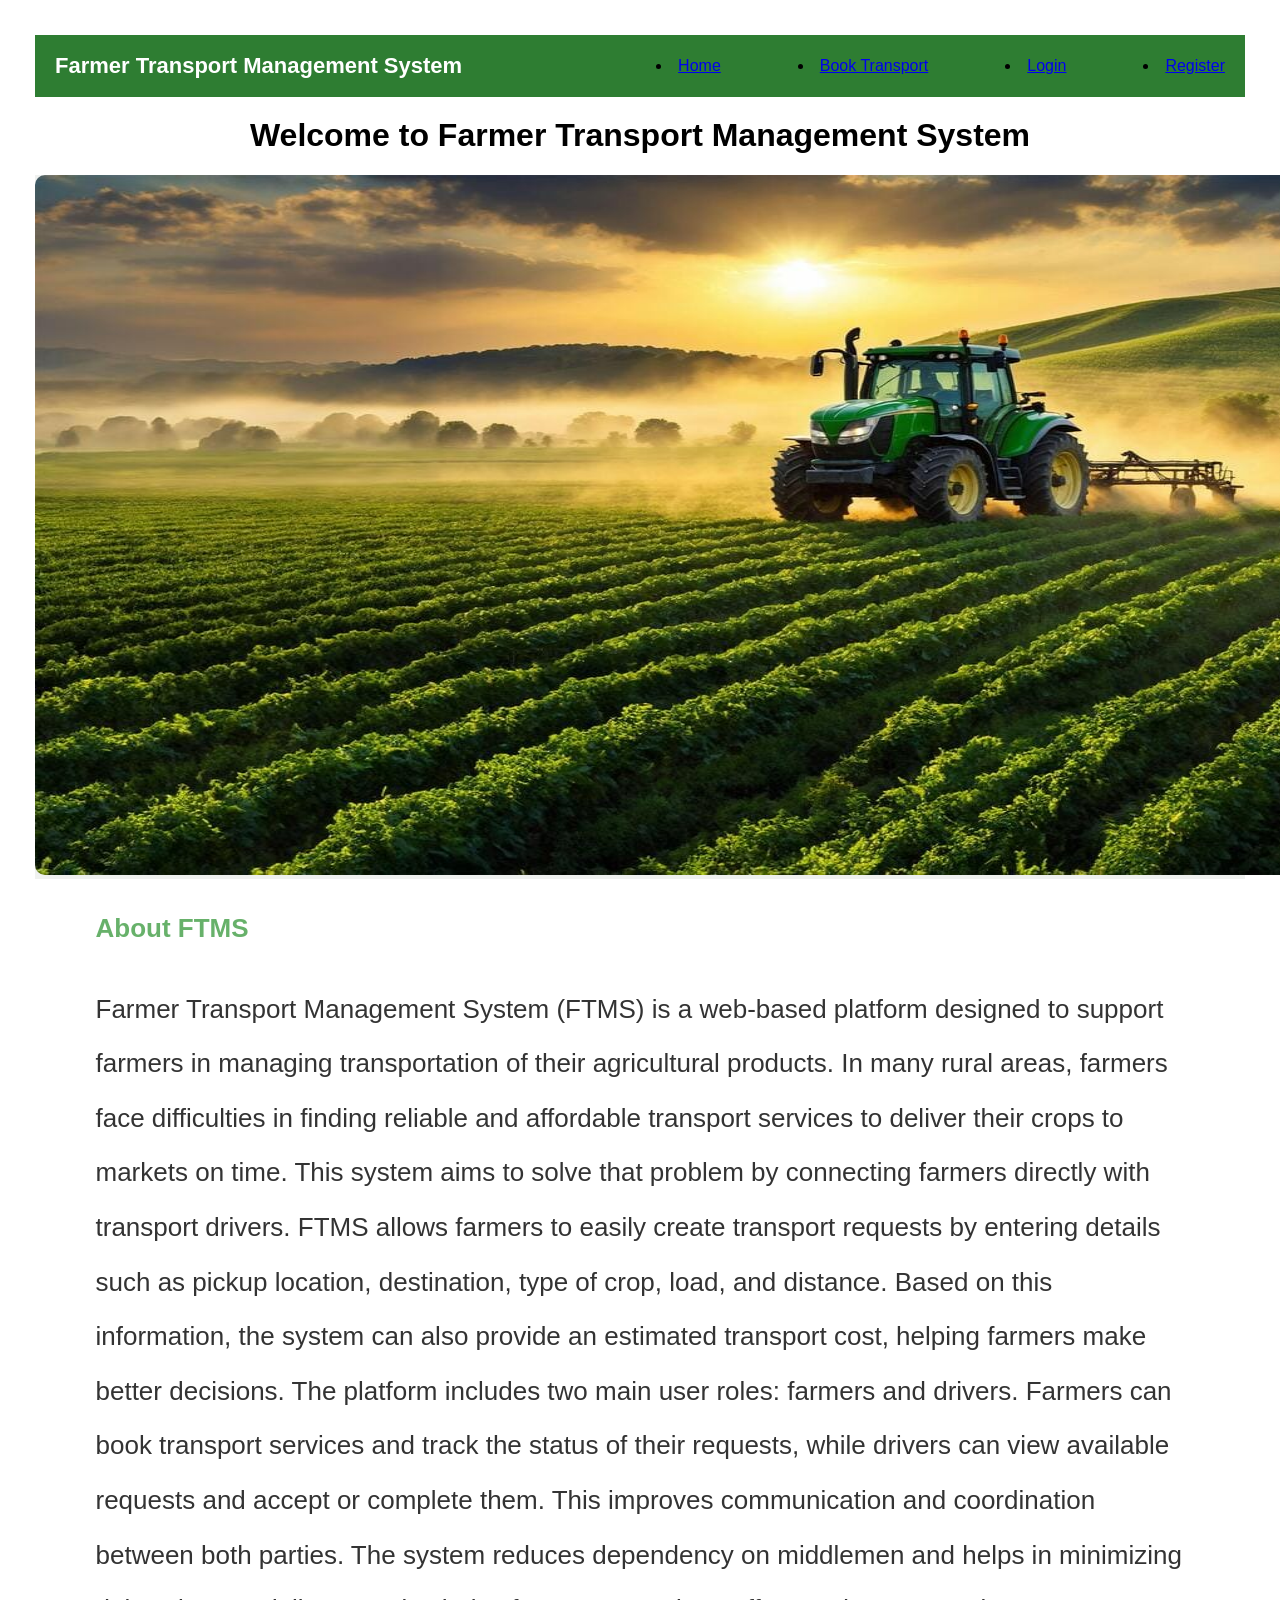
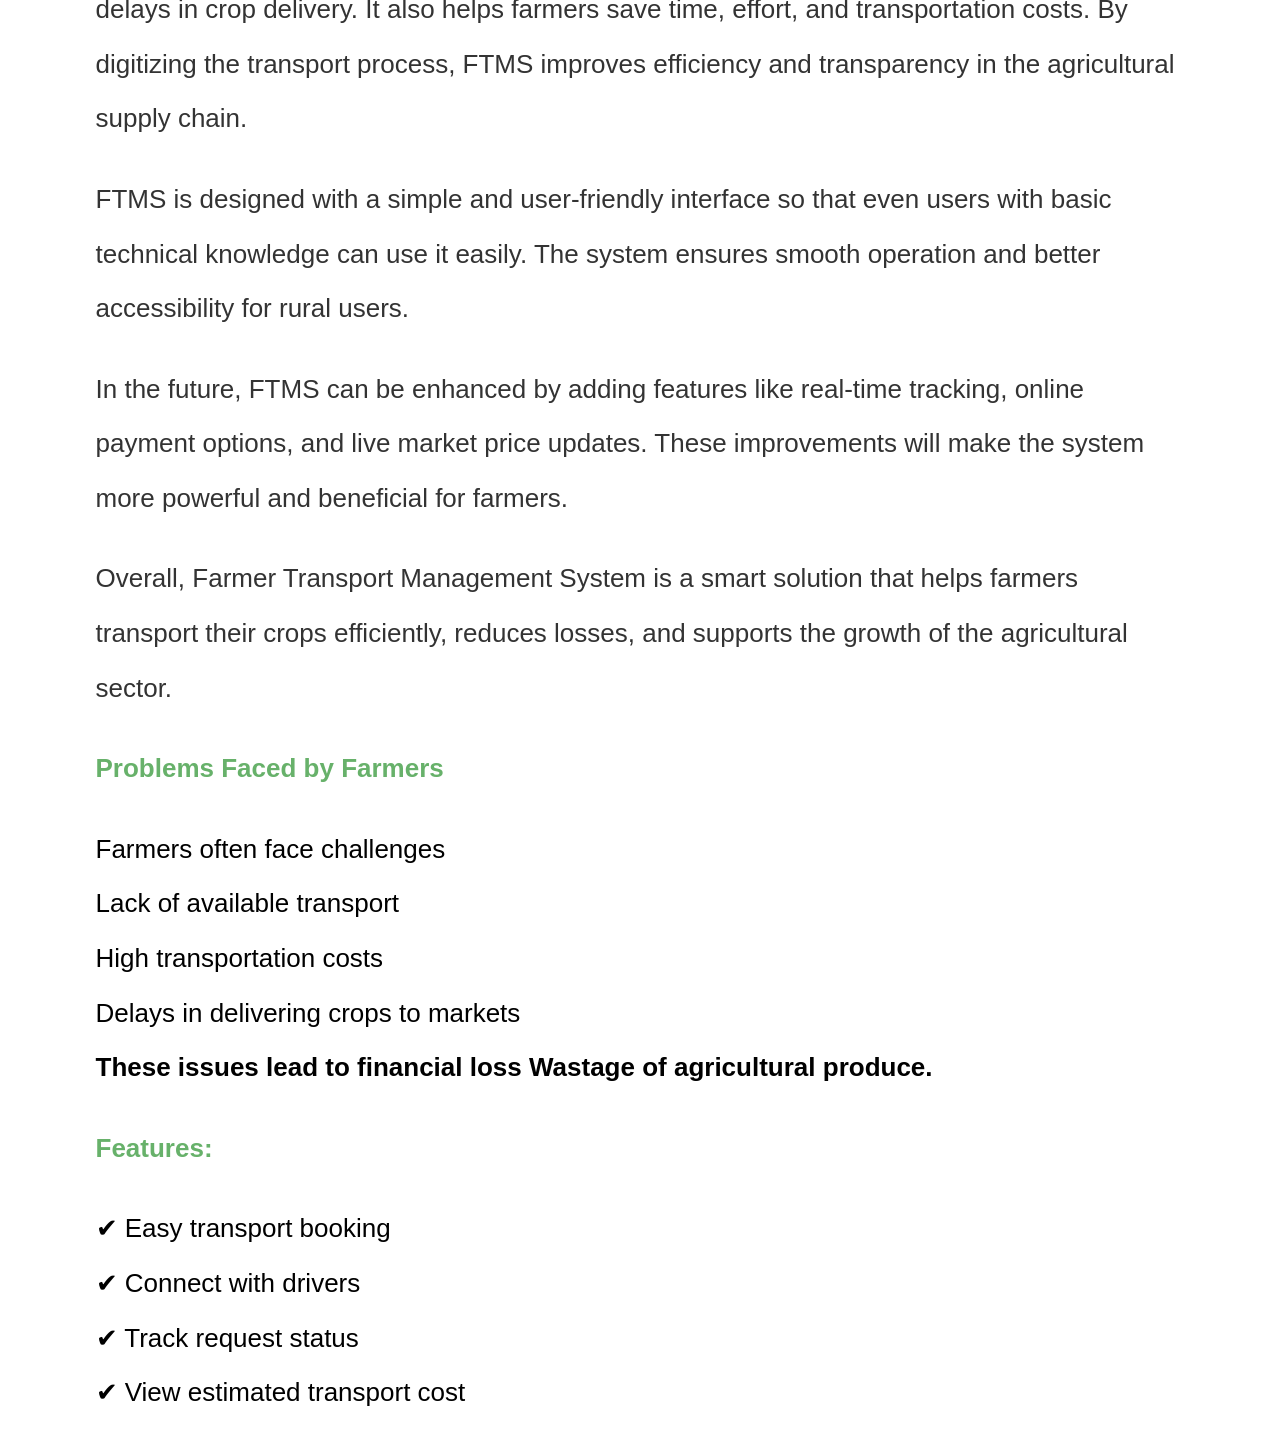
<file: html folder/index.html>
<!DOCTYPE html>
<html lang="en">
<head>
    <meta charset="UTF-8">
    <meta name="viewport" content="width=device-width, initial-scale=1.0">
    <title>FTMS</title>
    <link rel="stylesheet" href="style.css">
</head>
<body>
    <nav class="navbar">
        <div class="logo">Farmer Transport Management System</div>
          
        
        <ul class="nav-links" id="menu"></ul>
 
            <li><a href="index.html">Home</a></li>
            <li><a href="request.html">Book Transport</a></li>
            <li><a href="login.html">Login</a></li>
            <li><a href="register.html">Register</a></li>

        </ul>
        
    </nav>
    <h1 style="text-align: center;margin-top: 20px;">
        Welcome to Farmer Transport Management System
    </h1> 
     <!-- Farmer Image Section -->
<div class="hero">
  <img src=" farmer.jpeg "
       alt="Farmer" class="hero-img">
       
</div>

<!-- Info Section -->
    <div class="info">
      <h2>About FTMS</h2>

  
    <p>
Farmer Transport Management System (FTMS) is a web-based platform designed to 
support farmers in managing transportation of their agricultural products. 
In many rural areas, farmers face difficulties in finding reliable and affordable 
transport services to deliver their crops to markets on time. This system aims 
to solve that problem by connecting farmers directly with transport drivers.

FTMS allows farmers to easily create transport requests by entering details 
such as pickup location, destination, type of crop, load, and distance. Based 
on this information, the system can also provide an estimated transport cost, 
helping farmers make better decisions.

The platform includes two main user roles: farmers and drivers. Farmers can 
book transport services and track the status of their requests, while drivers 
can view available requests and accept or complete them. This improves 
communication and coordination between both parties.

The system reduces dependency on middlemen and helps in minimizing delays in 
crop delivery. It also helps farmers save time, effort, and transportation costs. 
By digitizing the transport process, FTMS improves efficiency and transparency 
in the agricultural supply chain.</p>

<p>FTMS is designed with a simple and user-friendly interface so that even users 
with basic technical knowledge can use it easily. The system ensures smooth 
operation and better accessibility for rural users.</p>

<p>In the future, FTMS can be enhanced by adding features like real-time tracking, 
online payment options, and live market price updates. These improvements will 
make the system more powerful and beneficial for farmers.</p>

<p>Overall, Farmer Transport Management System is a smart solution that helps 
farmers transport their crops efficiently, reduces losses, and supports the 
growth of the agricultural sector.</p>
  

  
<h2>Problems Faced by Farmers</h2>
<p><li>
Farmers often face challenges</li>
<li>Lack of available transport</li>
<li>High transportation costs </li>
<li>Delays in delivering crops to markets</li>
<b>These issues lead to financial loss 
Wastage of agricultural produce.</b>
</p>
  <h2>Features:</h2>
  <ul>
    <li>✔ Easy transport booking</li>
    <li>✔ Connect with drivers</li>
    <li>✔ Track request status</li>
    <li>✔ View estimated transport cost</li>
  </ul>
</div>

<script src="script.js"></script>
<script>
  loadMenu();
</script>

</body>
</html>
</file>
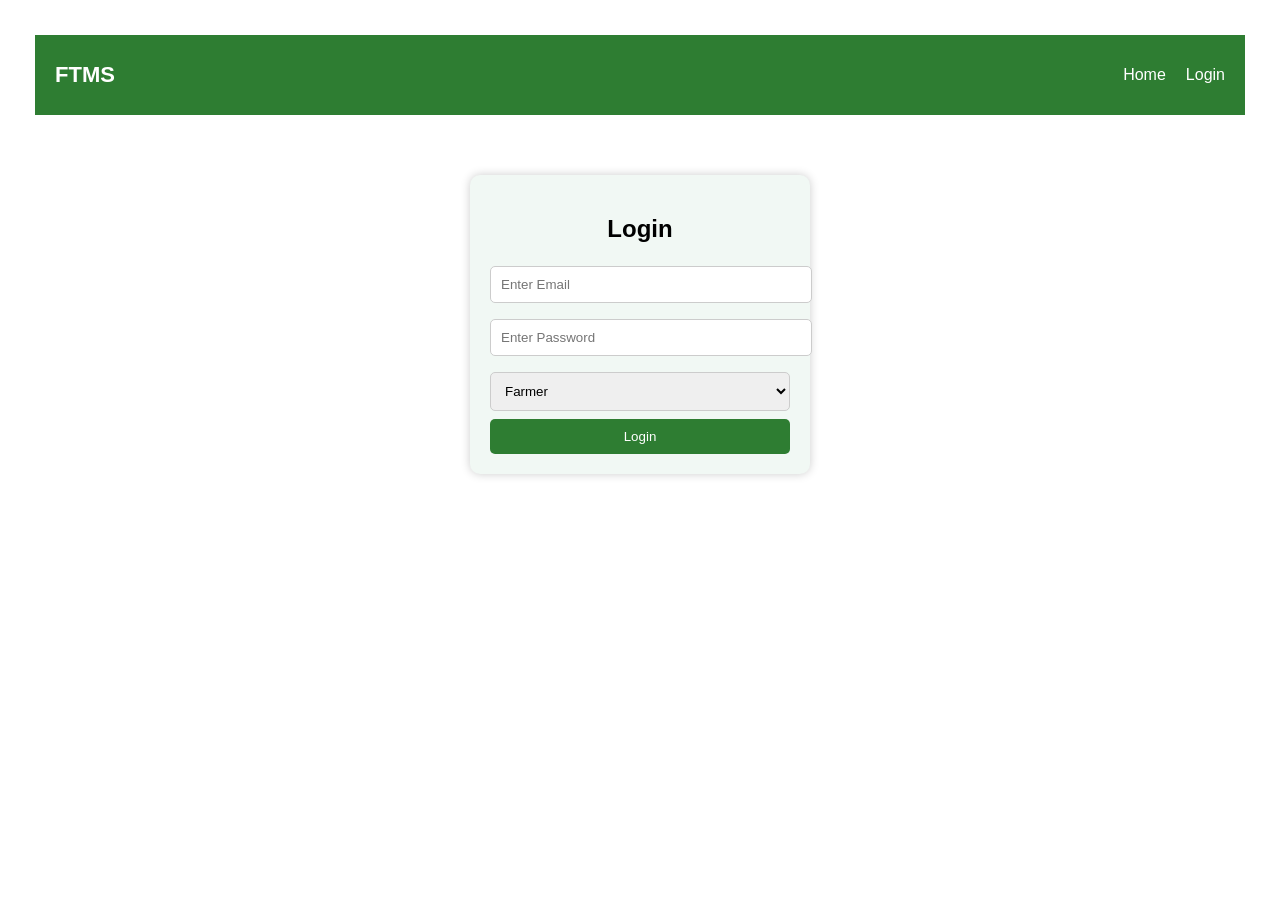
<file: html folder/login.html>
<!DOCTYPE html>
<html lang="en">
<head>
    <meta charset="UTF-8">
    <meta name="viewport" content="width=device-width, initial-scale=1.0">
    <title>Login - FTMS</title>
    <link rel ="stylesheet" href="style.css">
</head>
<body>
    <nav class="navbar">
        <div class="logo">FTMS</div>
    <ul class="nav-links">
        <li><a href="index.html">Home</a></li>
          <li><a href="login.html">Login</a></li>
             </ul>
    </nav>
        <!-- Login Form -->
  <div class="login-container">
    <h2>Login</h2>

    <form onsubmit="loginUser(event)">
      
      <input type="email" id="email" placeholder="Enter Email" required>

      <input type="password" id="password" placeholder="Enter Password" required>

      <select id="role">
        <option value="farmer">Farmer</option>
        <option value="driver">Driver</option>
      </select>

      <button type="submit">Login</button>
    </form>
  </div>

  <script src="script.js"></script>

</body>
</html>
</file>
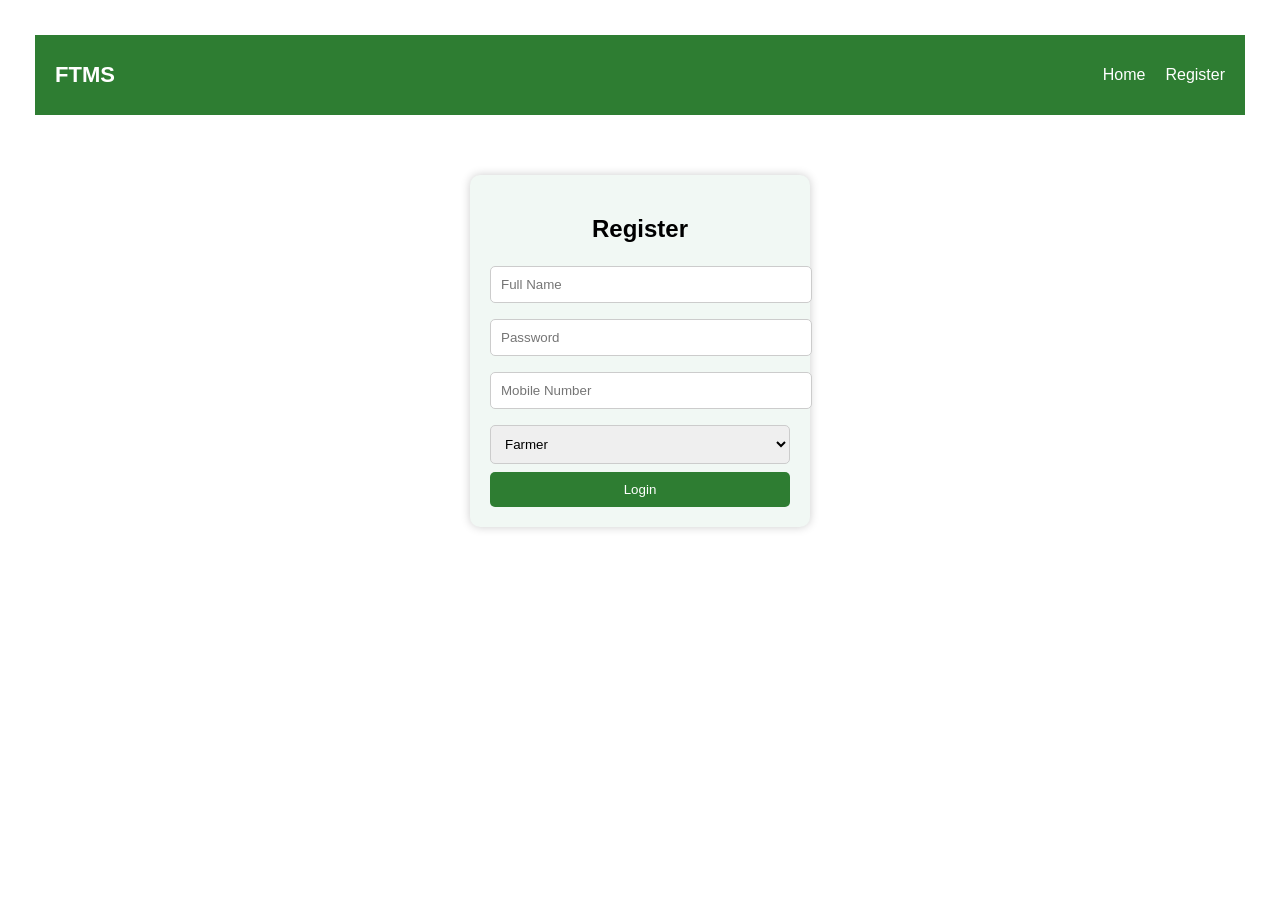
<file: html folder/register.html>
<!DOCTYPE html>
<html lang="en">
<head>
    <meta charset="UTF-8">
    <meta name="viewport" content="width=device-width, initial-scale=1.0">
    <title>Register - FTMS</title>
    <link rel="stylesheet" href="style.css">
</head>
<body>
    <nav class="navbar">
        <div class="logo">FTMS</div>
        <ul class="nav-links">
            <li><a href="index.html">Home</a></li>
            
            
            <li><a href="register.html">Register</a></li>
        </ul>
    </nav>
    <div class="register-container">
        <h2>Register</h2>
        <form onsubmit="registerUser(event)">
            <input type="text" id="name" placeholder="Full Name" required>
            <input type="password" id="password" placeholder="Password" required>
            <input type="text" id="mobile" placeholder="Mobile Number" required>
            <select id ="role">
                <option value="farmer">Farmer</option>
                <option value="driver">Driver</option>
            </select>
            <button type="submit">Login</button>

        </form>
    </div>
    <script src="script.js"></script>
</body>
</html>
</file>
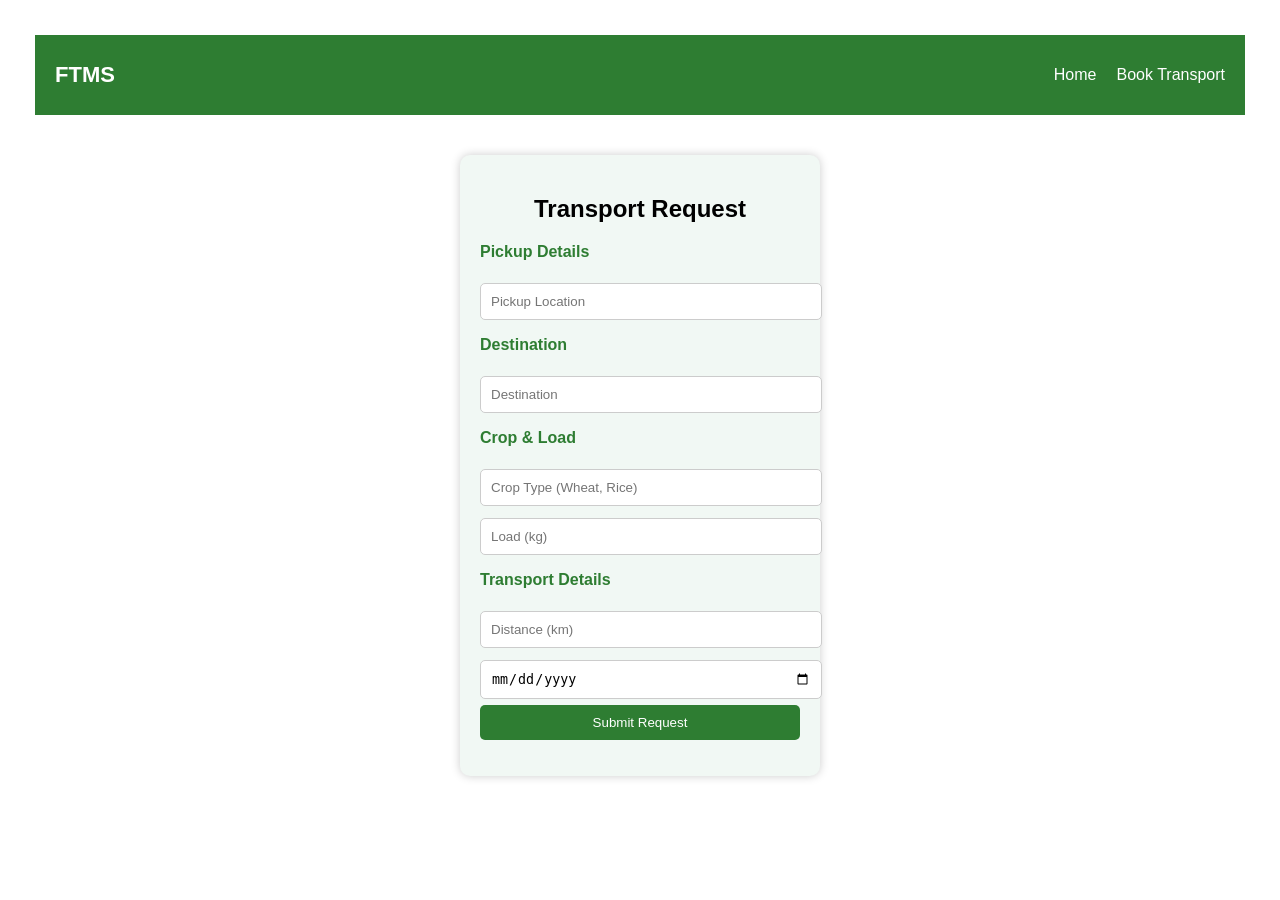
<file: html folder/request.html>
<!DOCTYPE html>
<html>
<head>
  <title>Book Transport - FTMS</title>
  <link rel="stylesheet" href="style.css">
</head>

<body>

  <!-- Navbar -->
  <nav class="navbar">
    <div class="logo">FTMS</div>
    <ul class="nav-links">
      <li><a href="index.html">Home</a></li>
      <li><a href="request.html">Book Transport</a></li>
      
    </ul>
  </nav>

  <!-- Request Form -->
  <div class="request-container">
    <h2>Transport Request</h2>

    <form onsubmit="submitRequest(event)">

      <h3>Pickup Details</h3>
      <input type="text" id="pickup" placeholder="Pickup Location" required>

      <h3>Destination</h3>
      <input type="text" id="destination" placeholder="Destination" required>

      <h3>Crop & Load</h3>
      <input type="text" id="crop" placeholder="Crop Type (Wheat, Rice)">
      <input type="number" id="load" placeholder="Load (kg)" required>

      <h3>Transport Details</h3>
      <input type="number" id="distance" placeholder="Distance (km)" required>
      <input type="date" id="date" required>

      <button type="submit">Submit Request</button>

    </form>

    <h3 id="price"></h3>
  </div>

  <script src="script.js"></script>

</body>
</html>
</file>
<file: html folder/style.css>
body{
    margin: 35px;
    font-family:  Arial;
    background: #f2f4f2
    padding: 0;
    

}
.navbar{
    display: flex;
    justify-content: space-between;
    align-items: center;
    background-color: #2e7d32;
    padding: 15px 20px;
}
.logo{
    color:white;
    font-size: 22px;
    font-weight: bold;
}
.nav-links{
    list-style: none;
    display: flex;
    gap: 20px;
}
.nav-links li{
    list-style: none;
}
.nav-links li a{
    color: white;
    text-decoration: none;
    font-size: 16px;
}
.nav-links li a:hover{
    text-decoration: underline;
}
.login-container {
  width: 300px;
  margin: 60px auto;
  padding: 20px;
  background: #f1f8f4;
  border-radius: 10px;
  box-shadow: 0 0 10px #ccc;
  text-align: center;
}

.login-container h2 {
  margin-bottom: 15px;
}

.login-container input,
.login-container select {
  width: 100%;
  padding: 10px;
  margin: 8px 0;
  border: 1px solid #ccc;
  border-radius: 5px;
}

.login-container button {
  width: 100%;
  padding: 10px;
  background: #2e7d32;
  color: white;
  border: none;
  border-radius: 5px;
  cursor: pointer;
}

.login-container button:hover {
  background: #1b5e20;
}
.register-container {
  width: 300px;
  margin: 60px auto;
  padding: 20px;
  background: #f1f8f4;
  border-radius: 10px;
  box-shadow: 0 0 10px #ccc;
  text-align: center;
}

.register-container h2 {
  margin-bottom: 15px;
}

.register-container input,
.register-container select {
  width: 100%;
  padding: 10px;
  margin: 8px 0;
  border: 1px solid #ccc;
  border-radius: 5px;
}

.register-container button {
  width: 100%;
  padding: 10px;
  background: #2e7d32;
  color: white;
  border: none;
  border-radius: 5px;
  cursor: pointer;
}

.register-container button:hover {
  background: #1b5e20;
}
.request-container {
  width: 320px;
  margin: 40px auto;
  padding: 20px;
  background: #f1f8f4;
  border-radius: 10px;
  box-shadow: 0 0 10px #ccc;
}

.request-container h2 {
  text-align: center;
}

.request-container h3 {
  margin-top: 10px;
  font-size: 16px;
  color: #2e7d32;
}

.request-container input {
  width: 100%;
  padding: 10px;
  margin: 6px 0;
  border: 1px solid #ccc;
  border-radius: 5px;
}

.request-container button {
  width: 100%;
  padding: 10px;
  background: #2e7d32;
  color: white;
  border: none;
  border-radius: 5px;
  cursor: pointer;
}

.request-container button:hover {
  background: #1b5e20;
}

.hero {
  text-align: center;
  margin-top: 20px;
  background: #eff1ef;
}

.hero-img {
  height: 700px;
  width:400%;
  max-width: 1500px;
  border-radius: 10px;
}

.info {
  width: 90%;
  max-width: 1200px;
  margin: 30px auto;
  text-align: left;
  background: white;
  margin-top: auto;
}
.info p{
  font-size: 26px;
  line-height: 2.1;
  color: #333;
}

.info h2 {
  
  font-size: 26px;
  line-height: 2.1;
  color: #67b16a;

}

.info ul {
  
  font-size: 26px;
  line-height: 2.1;
  list-style: none;
  padding: 0;
}
.info li {
  
  font-size: 26px;
  line-height: 2.1;
  list-style: none;
  padding: 0;
}
.info b {
  
  font-size: 26px;
  line-height: 2.1;
  list-style: none;
  padding: 0;
}
</file>
